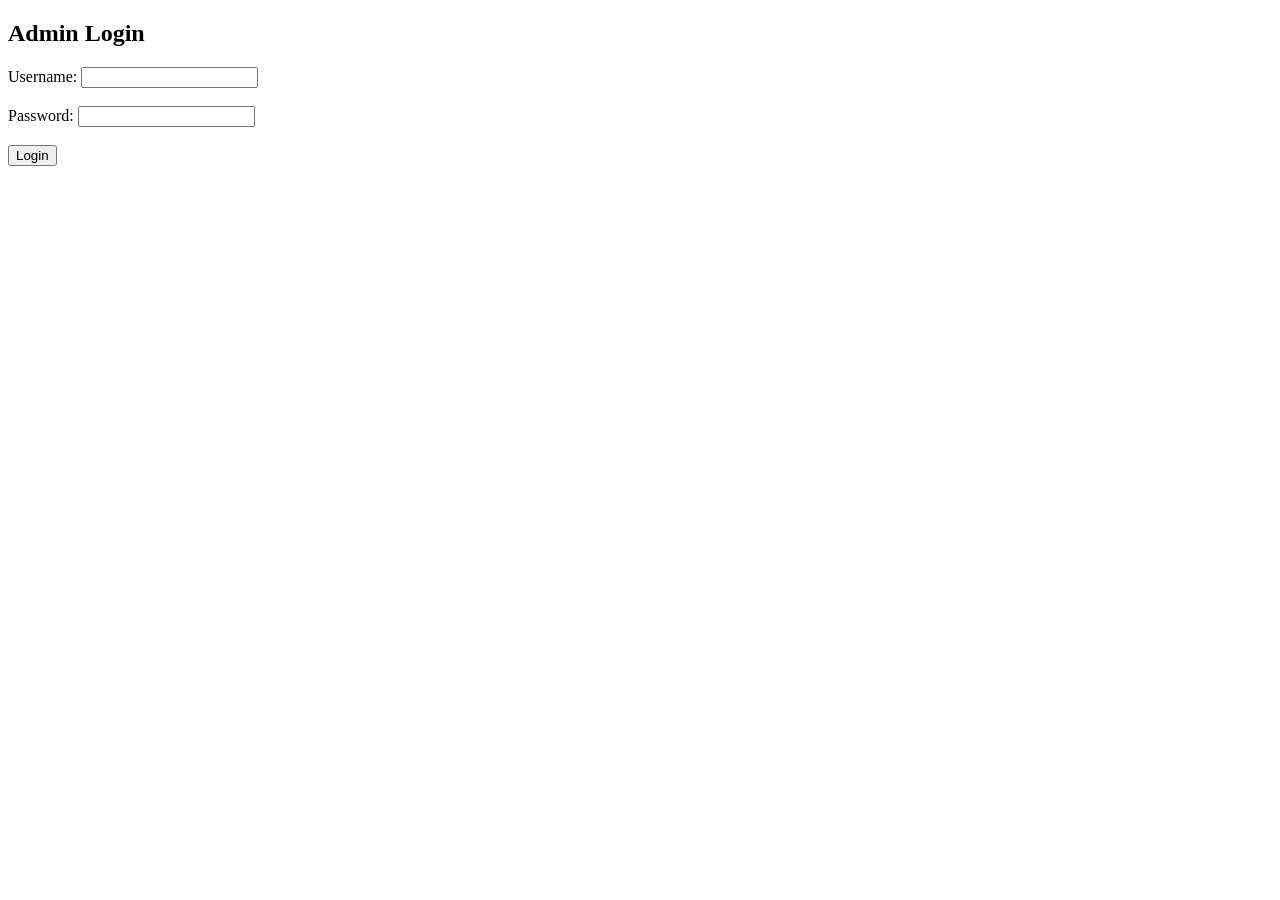
<file: templates/login.html>
<!DOCTYPE html>
<html>
<head>
    <title>Admin Login</title>
</head>
<body>

<h2>Admin Login</h2>

<form method="POST">
    Username: <input type="text" name="username" required><br><br>
    Password: <input type="password" name="password" required><br><br>

    <button type="submit">Login</button>
</form>

</body>
</html>
</file>
